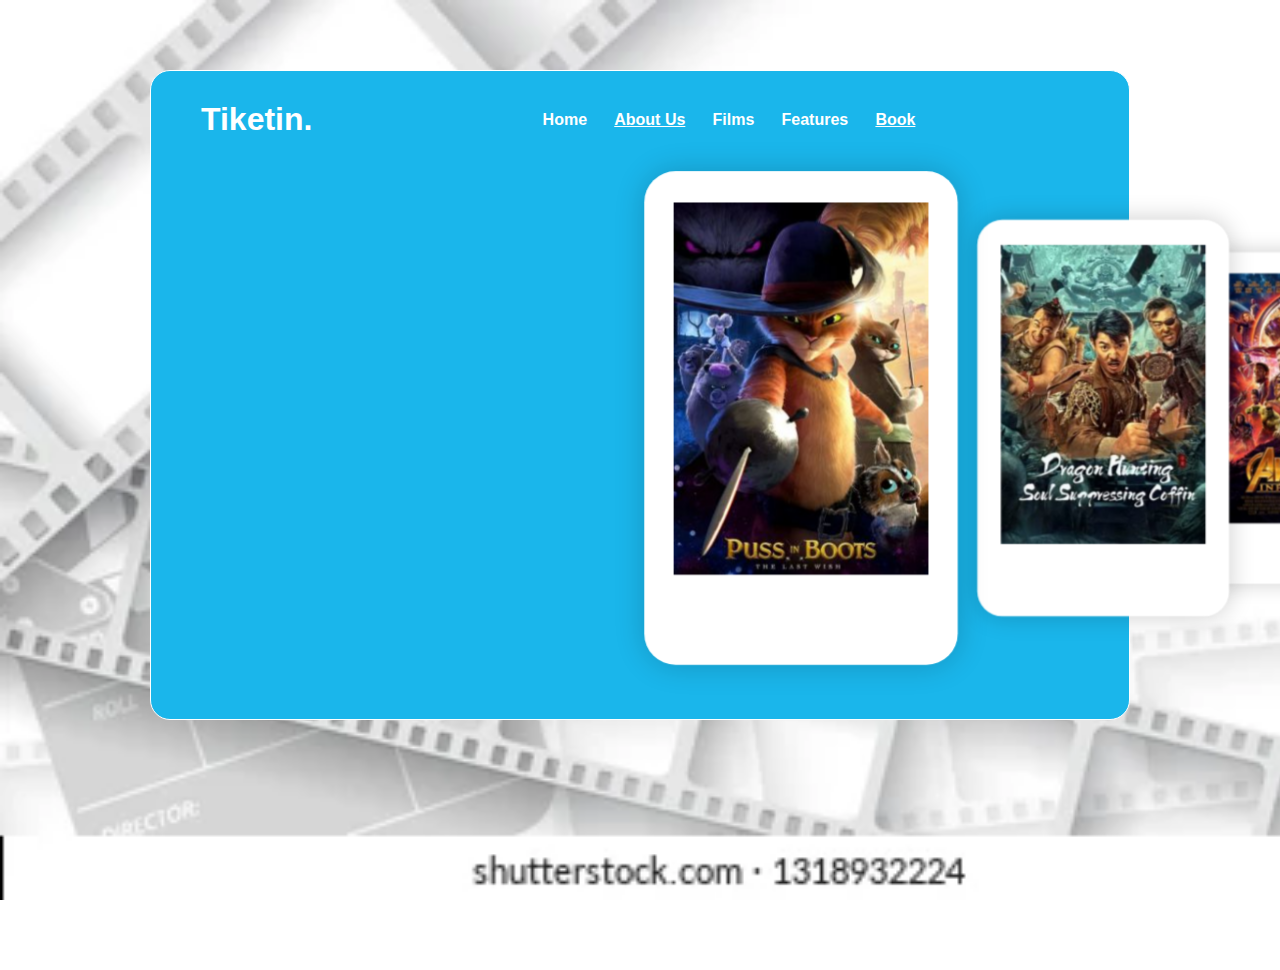
<file: home/index.html>
<!DOCTYPE html>
<html lang="en">
<head>
    <meta charset="UTF-8">
    <meta name="viewport" content="width=device-width, initial-scale=1.0">
    <title>Home</title>
   <!-- Link Swiper's CSS -->
   <link rel="stylesheet" href="https://cdn.jsdelivr.net/npm/swiper/swiper-bundle.min.css"/>
    
   <!-- CSS -->
   <link rel="stylesheet" href="style.css">
</head>
<body>
    <div class="container">
        <div class="header">
            <h1 class="title">Tiketin.</h1>
            <nav class="navbar">
                <a>Home</a>
                <a href="https://pooja140703.github.io/Tiketin./aboutUs/abt.html">About Us</a>
                <a >Films</a>
                <a >Features</a>
                <a href="http://localhost/testsite/Movie%20Booking/">Book</a>
            </nav>
        </div>
        <!-- Swiper -->
       

    <!-- Swiper -->
    <!DOCTYPE html>
    <html lang="en">
    <head>
        <meta charset="UTF-8">
        <meta http-equiv="X-UA-Compatible" content="IE=edge">
        <meta name="viewport" content="width=device-width, initial-scale=1.0">
        <title>Card Slider |Dev Mode</title>
    
       
        
    </head>
    <body>
    
    
      <section class="swiper mySwiper">
    
        <div class="swiper-wrapper">
    
          <div class="card swiper-slide">
            <div class="card__image">
              <img src="1.jpg" alt="card image">
            </div>
    
          </div>
    
          <div class="card swiper-slide">
            <div class="card__image">
              <img src="2.jpg" alt="card image">
            </div>
    
          </div>

          <div class="card swiper-slide">
            <div class="card__image">
              <img src="3.jpg" alt="card image">
            </div>
    
          </div>

          <div class="card swiper-slide">
            <div class="card__image">
              <img src="4.jpg" alt="card image">
            </div>
    
          </div>

          <div class="card swiper-slide">
            <div class="card__image">
              <img src="5.jpg" alt="card image">
            </div>
    
          </div>

          <div class="card swiper-slide">
            <div class="card__image">
              <img src="6.jpg" alt="card image">
            </div>
    
          </div><div class="card swiper-slide">
            <div class="card__image">
              <img src="7.jpg" alt="card image">
            </div>
    
          </div><div class="card swiper-slide">
            <div class="card__image">
              <img src="8.jpg" alt="card image">
            </div>
    
          </div>
    
        
        </div>
      </section>
    
    <!-- Swiper JS -->
      <script src="https://cdn.jsdelivr.net/npm/swiper/swiper-bundle.min.js"></script>
    
      <!-- Initialize Swiper -->
      <script>
        var swiper = new Swiper(".mySwiper", {
          effect: "coverflow",
          grabCursor: true,
          centeredSlides: true,
          slidesPerView: "auto",
          coverflowEffect: {
            rotate: 0,
            stretch: 0,
            depth: 300,
            modifier: 1,
            slideShadows: false,
          },
          pagination: {
            el: ".swiper-pagination",
          },
        });
      </script>
    
    </body>
    </html>
</body>
</html>
</file>
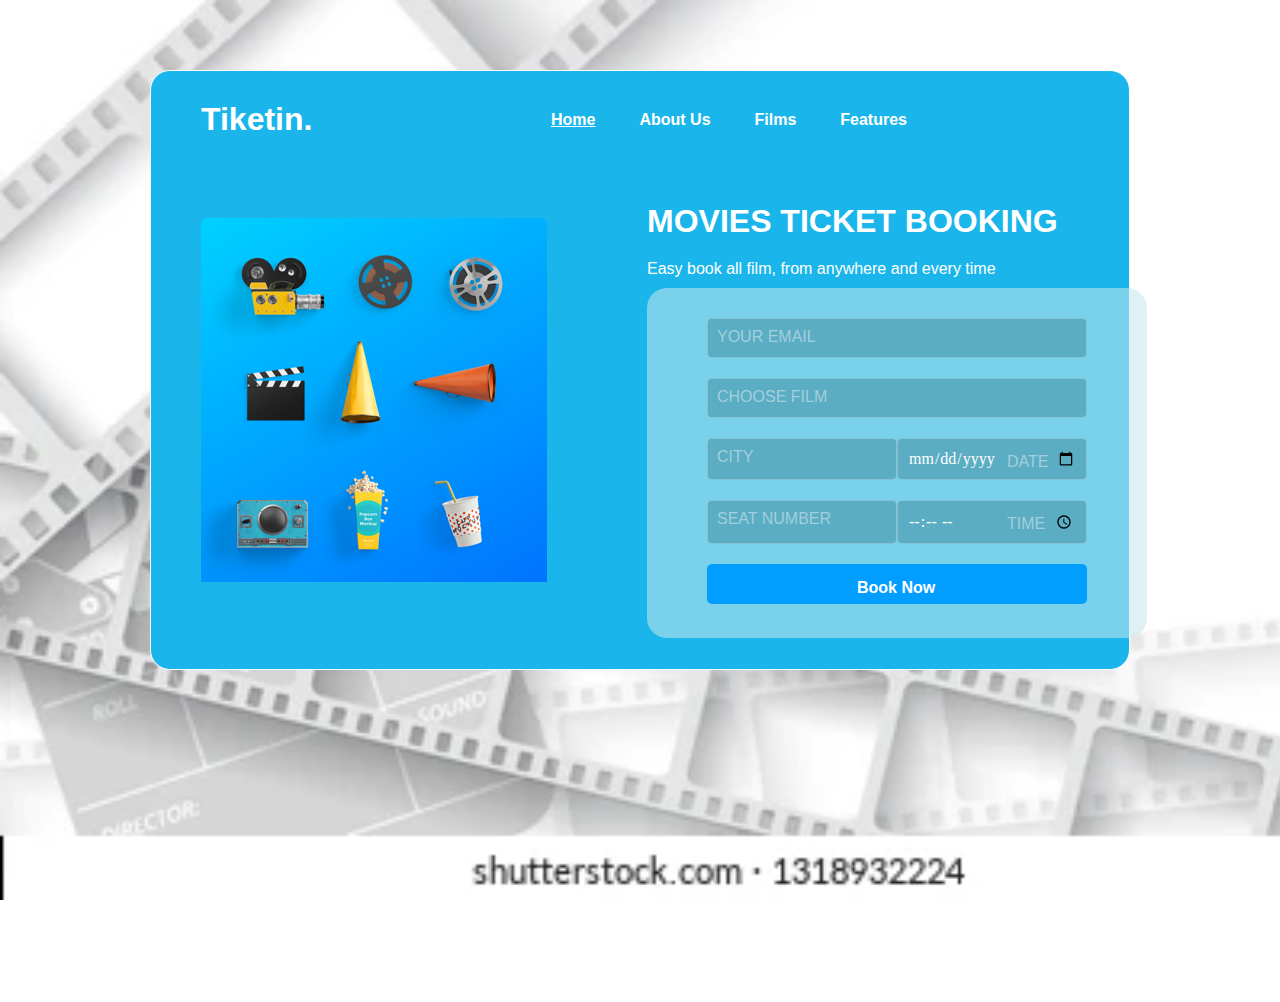
<file: Movie Booking/index.html>
<!DOCTYPE html>
<html lang="en">
<head>
    <meta charset="UTF-8">
    <meta name="viewport" content="width=device-width, initial-scale=1.0">
    <title>Movie Booking</title>
    <link rel="stylesheet"  href="style.css" >
</head>
<body>
    <div class="container">
        <div class="header">
            <h1 class="title">Tiketin.</h1>
            <nav class="navbar">
                <a href="http://127.0.0.1:5500/home/index.html">Home</a>
                <a >About Us</a>
                <a >Films</a>
                <a >Features</a>

            </nav>
        </div>
        <div class="content">
            <img src="movie.png">

            
            <div class="booking">
                <div>
                    <h1 class="heading">MOVIES TICKET BOOKING</h1>
                    <p>Easy book all film, from anywhere and every time</p>
                </div>
    
            <form action="insert.php" method="POST">
              <div class="box">
                <div class="inp">
                    <input type="email" required="required" name="Email" class="finput">
                    <span class="other">Your Email</span>
                </div>
                <div class="inp">
                    <input type="text" required="required" name="Film" class="finput">
                    <span class="other">Choose Film</span>
                </div>
                <div class="in">
                    <input type="text" required="required" name="City" class="finput">
                    <span class="other">City</span>
                        <input type="date" required="required" name="Date" class="finput">
                        <span class="date">Date</span>  
                </div>

                <div class="in">
                    <input type="number" required="required" name="SeatNo" class="finput">
                    <span class="other">Seat Number</span>
                        <input type="time" required="required" name="Time" class="finput">
                        <span class="date">Time</span>  
                </div>
               
                <!-- <div class="inp">
                    <input type="number" required="required" name="SeatNo" class="finput">
                    <span class="other">Choose Seat Number</span>
                </div> -->
                <input class="book" type="Submit" value="Book Now" class="submit" name="Submit">
                <!-- <a class="book" >Book Now</a> -->
                
              </div>
            </form>
            </div>
            
        </div>
    </div>
</body>
</html>
</file>
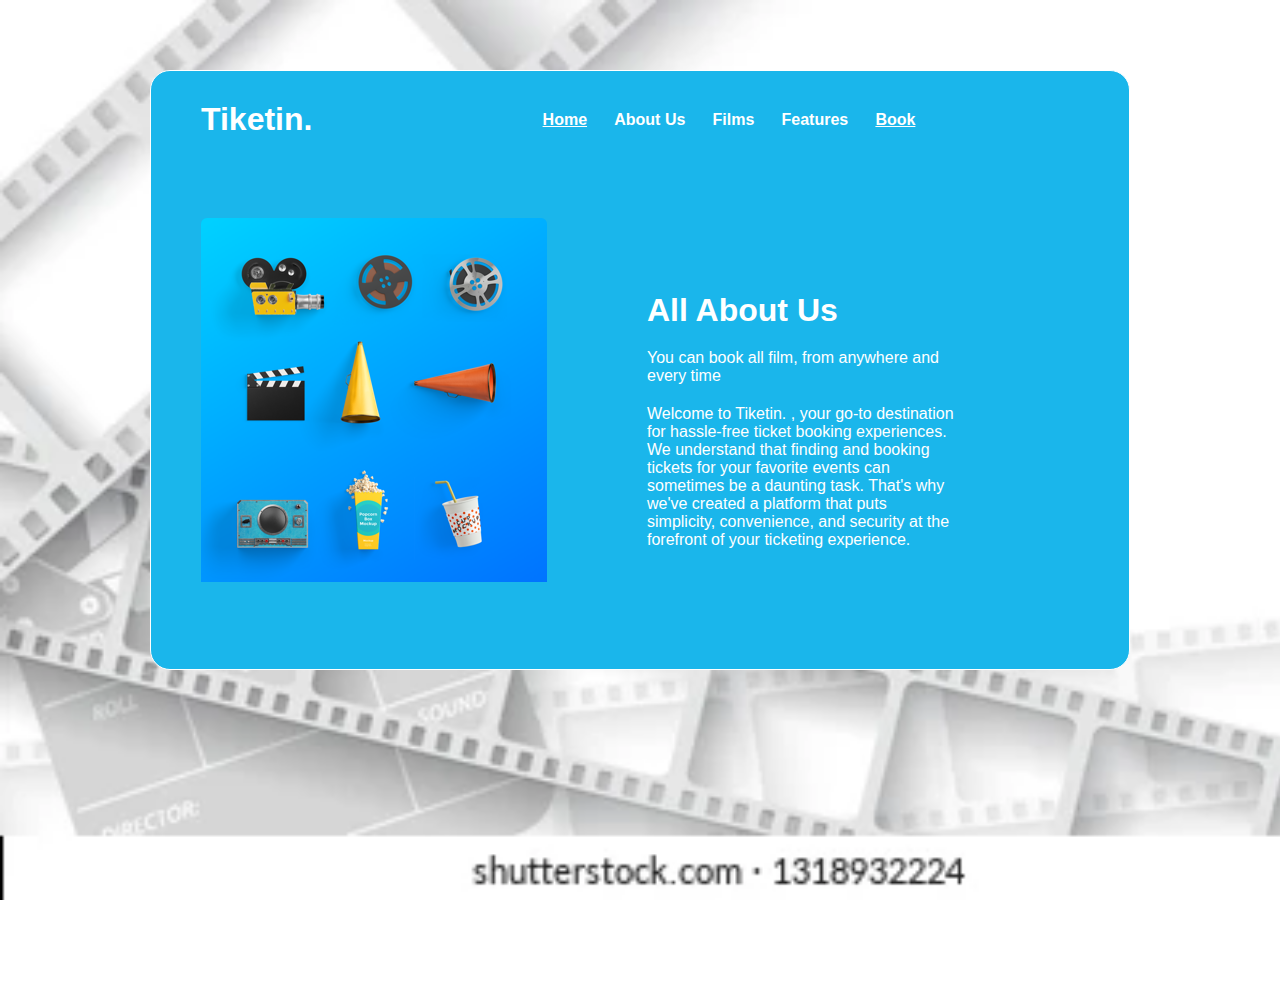
<file: aboutUs/abt.html>
<!DOCTYPE html>
<html lang="en">
<head>
    <meta charset="UTF-8">
    <meta name="viewport" content="width=device-width, initial-scale=1.0">
    <title>AboutUs</title>
    <link rel="stylesheet"  href="style.css" >
</head>
<body>
    <div class="container">
        <div class="header">
            <h1 class="title">Tiketin.</h1>
            <nav class="navbar">
                <a href="home/index.html">Home</a>
                <a >About Us</a>
                <a >Films</a>
                <a >Features</a>
                <a href="http://localhost/testsite/Movie%20Booking/">Book</a>

            </nav>
        </div>
        <div class="content">
            <img src="movie.png">

            
            <div class="booking">
                <div>
                    <h1 class="heading">All About Us</h1>
                    <p>You can book all film, from anywhere and every time</p>
                </div>
                <p>Welcome to Tiketin. , your go-to destination for hassle-free ticket booking experiences. We understand that finding and booking tickets for your favorite events can sometimes be a daunting task. That's why we've created a platform that puts simplicity, convenience, and security at the forefront of your ticketing experience.</p>
            
            </div>
            
        </div>
    </div>
</body>
</html>
</file>
<file: home/style.css>
.container{
    /* margin:100px; */
    margin-left: 150px ;
    margin-right:150px;

    padding-top :10px;
    margin-top: 70px;
    background-color: rgb(26, 182, 235); 
    height: 650px;
    border-radius: 20px;
    position: relative;
    
    border:1px solid #fff;
    z-index: 1;
}

*{
    margin: 0;
    padding: 0;
    font-family: sans-serif;
    box-sizing: border-box;
 }

 body{
   background-image: url("back.jpg");
   background-size:cover;
   /* font-family: 'Segoe UI Light'; */
   background-attachment: fixed;
    background-repeat: no-repeat;
   height: 100vh;
   width: 100%;
}

.navbar a{
   color: #fff;
 }

 .title{
    color: #fff;
    padding-left: 50px;
 }

 .navbar{
    color: #fff;
    font-weight: bold;
    display: flex;
    align-items: center;
    justify-content:space-around;
    width: 400px;
    margin-right: 200px;
 }

 .header{
    display: flex;
    align-items: center;
    justify-content:space-between;
    margin-top: 20px;
 }



 .content{
    
    margin-left: 80px;
    margin-right: 80px;
 
 }

 .heading{
    color: #fff;
    margin-top: 0px;
    margin-left: 30px;
 
}
.content{
   display: flex;
   align-items: center;
   justify-content:space-between;

}



/* ----------- SLIDER ------------ */
.swiper{
  width: 1300px;
}

.swiper-wrapper{
  width: 100%;
  height: 35em;
  display: flex;
  align-items: center;
}

.card{
  width: 20em;
  height: 90%;
  background-color: #fff;
  border-radius: 2em;
  box-shadow: 0 0 2em rgba(0, 0, 0, .2);
  padding: 2em 1em;
  /* background-image: url('1.jpg'); */
  display: flex;
  align-items: center;
  flex-direction: column;
  

  margin: 0 2em;
}

.swiper-slide:not(.swiper-slide-active){
  filter: blur(1px);
}

/* .card__image{
  width: 10em;
  height: 10em;
  border-radius: 50%;
  border: 5px solid var(--color);
  padding: 3px;
  margin-bottom: 2em;
} */



.card__content{
  display: flex;
  align-items: center;
  flex-direction: column;
}

.card__title{
  font-size: 1.5rem;
  font-weight: 500;
  position: relative;
  top: .2em;
}

.card__name{
  color: var(--color);
}

.card__text{
  text-align: center;
  font-size: 1.1rem;
  margin: 1em 0;
}

.card__btn{
  background-color: var(--color);
  color: #fff;
  font-size: 1rem;
  text-transform: uppercase;
  font-weight: 600;
  border: none;
  padding: .5em;
  border-radius: .5em;
  margin-top: .5em;
  cursor: pointer;
}
</file>
<file: Movie Booking/style.css>
.container{
    /* margin:100px; */
    margin-left: 150px ;
    margin-right:150px;

    padding-top :10px;
    margin-top: 70px;
    background-color: rgb(26, 182, 235); 
    height: 600px;
    border-radius: 20px;
    position: relative;
    
    border:1px solid #fff;
    z-index: 1;
}

*{
    margin: 0;
    padding: 0;
    font-family: sans-serif;
    box-sizing: border-box;
 }


 body{
   background-image: url("back.jpg");
   background-size:cover;
   /* font-family: 'Segoe UI Light'; */
   background-attachment: fixed;
    background-repeat: no-repeat;
   height: 100vh;
   width: 100%;
}


 .title{
    color: #fff;
    padding-left: 50px;
 }

 .navbar{
    color: #fff;
    font-weight: bold;
    display: flex;
    align-items: center;
    justify-content:space-around;
    width: 400px;
    margin-right: 200px;
 }

 .navbar a{
   color: #fff;
 }

 .navbar a:hover{
   color: black;
   cursor: pointer;
 }

 .header{
    display: flex;
    align-items: center;
    justify-content:space-between;
    margin-top: 20px;
 }

 img{
    margin-top: 80px;
    margin-left: 50px;
    border: none;
    border-radius: 6px;
    width: 450px;
    padding-bottom: 20px;
    /* padding-right: 20px; */
    margin-bottom: 400px;
 
 }

 img :hover{
    border-color: blue;
 }

 .content{
    display: flex;
    align-items: center;
    justify-content:space-between;
 
 }

 .heading{
    color: #fff;
    margin-top: 0px;
    margin-left: 100px;
 
}

p{
    margin-top: 20px;
    color: #fff;
    margin-left: 100px;
}

.booking{
    display: block;
    margin-bottom: 300px;
    padding-right: 70px;
    padding-right: 170px;
  
}

.box{
    /* background-color:rgb(212, 208, 208); */
   
   
    margin-top: 10px;
   padding-top: 30px;
   padding-left:60px ;
   padding-right: 60px;
   padding-bottom: 10px;
   width: 500px;
   height: 350px ;
   margin-left: 100px;
    border-radius: 20px;
    position: relative;
    top:0; left: 0; right:0;
    background:#c7e5ed8e;
    /* z-index: 1000; */
    /* display: flex; */
    /* align-items: space; */

    /* padding:2rem 9%; */
    /* height: 320px; */

}

.box .finput{
   width: 100%;
   padding: 10px;
   border:1px solid rgba(255,255, 255, 0.25);
   background:#438fa28e;
   /* display: flex; */
  border-radius: 5px;
  outline: none;
  color: #fff;
  font-size: 1em;
  font-family: 'Poppins';
  
}

.box .inp{
   margin-bottom: 20px;
}



.box .other{
   position: absolute;
   left: 0;
   padding: 10px;
   pointer-events: none;
   font-size: 1em;
   color: rgba(255, 255, 255, 0.438);
   text-transform: uppercase;
   transition: 0.5s;
   margin-left: 60px;
}



.box .finput:valid ~ span,
.box .finput:focus ~ span
{
   color: aqua;
   transform: translateX(10px) translateY(-7px);
   font-size: 0.65em;
   padding: 0 10px;
   background:#438fa28e;
   border-left: 1px solid #00dfc4;
   border-right: 1px solid #00dfc4;
   letter-spacing: 0.2em;

}

.box .finput:valid,
.box .finput:focus 
{
   border: 1px solid #00dfc4;
}

.in{
   display: flex;
   margin-bottom: 20px;
}

.box .date{
   margin-left: 350px;
   margin-top: 5px;
   position: absolute;
   left: 0;
   padding: 10px;
   pointer-events: none;
   font-size: 1em;
   color: rgba(255, 255, 255, 0.438);
   text-transform: uppercase;
   transition: 0.5s;
}

.book{
   background-color: rgb(2, 158, 255);
    color: white;
    border: none;
    font-weight: 600;
    height: 40px;
    width: 80px;
    font-size: medium;
    border-radius: 5px;
    cursor: pointer;
    transition: box-shadow 0.15s;
    padding: 15px 150px 15px 150px;
     padding-right: 230px;
     

    /* margin-left: 140px; */

}

.book:hover{
   background-color: white;
   color: rgb(2, 158, 255);
   border: none;
   box-shadow: 5px 5px 10px rgba(0, 0, 0, 0.15);
}

.book:active{
   opacity: 0.7;
   background-color: white;
   color: rgb(2, 158, 255);
   border: none;
}
</file>
<file: aboutUs/style.css>
.container{
    /* margin:100px; */
    margin-left: 150px ;
    margin-right:150px;

    padding-top :10px;
    margin-top: 70px;
    background-color: rgb(26, 182, 235); 
    height: 600px;
    border-radius: 20px;
    position: relative;
    
    border:1px solid #fff;
    z-index: 1;
}

*{
    margin: 0;
    padding: 0;
    font-family: sans-serif;
    box-sizing: border-box;
 }


 body{
   background-image: url("back.jpg");
   background-size:cover;
   /* font-family: 'Segoe UI Light'; */
   background-attachment: fixed;
    background-repeat: no-repeat;
   height: 100vh;
   width: 100%;
}


 .title{
    color: #fff;
    padding-left: 50px;
 }

 .navbar{
    color: #fff;
    font-weight: bold;
    display: flex;
    align-items: center;
    justify-content:space-around;
    width: 400px;
    margin-right: 200px;
 }

 .navbar a:hover{
   color: black;
   cursor: pointer;
 }

 .header{
    display: flex;
    align-items: center;
    justify-content:space-between;
    margin-top: 20px;
 }

 .navbar a{
   color: #fff;
 }

 img{
    margin-top: 80px;
    margin-left: 50px;
    border: none;
    border-radius: 6px;
    width: 450px;
    padding-bottom: 20px;
    /* padding-right: 20px; */
    margin-bottom: 400px;
 
 }

 img :hover{
    border-color: blue;
 }

 .content{
    display: flex;
    align-items: center;
    justify-content:space-between;
 
 }

 .heading{
    color: #fff;
    margin-top: 0px;
    margin-left: 100px;
 
}

p{
    margin-top: 20px;
    color: #fff;
    margin-left: 100px;
}

.booking{
    display: block;
    margin-bottom: 300px;
    padding-right: 70px;
    padding-right: 170px;
  
}

.box{
    /* background-color:rgb(212, 208, 208); */
   
   
    margin-top: 10px;
   padding-top: 30px;
   padding-left:60px ;
   padding-right: 60px;
   padding-bottom: 10px;
   width: 500px;
   height: 350px ;
   margin-left: 100px;
    border-radius: 20px;
    position: relative;
    top:0; left: 0; right:0;
    background:#c7e5ed8e;
    /* z-index: 1000; */
    /* display: flex; */
    /* align-items: space; */

    /* padding:2rem 9%; */
    /* height: 320px; */

}

.box .finput{
   width: 100%;
   padding: 10px;
   border:1px solid rgba(255,255, 255, 0.25);
   background:#438fa28e;
   /* display: flex; */
  border-radius: 5px;
  outline: none;
  color: #fff;
  font-size: 1em;
  font-family: 'Poppins';
  
}

.box .inp{
   margin-bottom: 20px;
}



.box .other{
   position: absolute;
   left: 0;
   padding: 10px;
   pointer-events: none;
   font-size: 1em;
   color: rgba(255, 255, 255, 0.438);
   text-transform: uppercase;
   transition: 0.5s;
   margin-left: 60px;
}



.box .finput:valid ~ span,
.box .finput:focus ~ span
{
   color: aqua;
   transform: translateX(10px) translateY(-7px);
   font-size: 0.65em;
   padding: 0 10px;
   background:#438fa28e;
   border-left: 1px solid #00dfc4;
   border-right: 1px solid #00dfc4;
   letter-spacing: 0.2em;

}

.box .finput:valid,
.box .finput:focus 
{
   border: 1px solid #00dfc4;
}

.in{
   display: flex;
   margin-bottom: 20px;
}

.box .date{
   margin-left: 350px;
   margin-top: 5px;
   position: absolute;
   left: 0;
   padding: 10px;
   pointer-events: none;
   font-size: 1em;
   color: rgba(255, 255, 255, 0.438);
   text-transform: uppercase;
   transition: 0.5s;
}

.book{
   background-color: rgb(2, 158, 255);
    color: white;
    border: none;
    font-weight: 600;
    height: 40px;
    width: 80px;
    font-size: medium;
    border-radius: 5px;
    cursor: pointer;
    transition: box-shadow 0.15s;
    padding: 15px 150px 15px 150px;
     padding-right: 230px;

    /* margin-left: 140px; */

}

.book:hover{
   background-color: white;
   color: rgb(2, 158, 255);
   border: none;
   box-shadow: 5px 5px 10px rgba(0, 0, 0, 0.15);
}

.book:active{
   opacity: 0.7;
   background-color: white;
   color: rgb(2, 158, 255);
   border: none;
}
</file>
